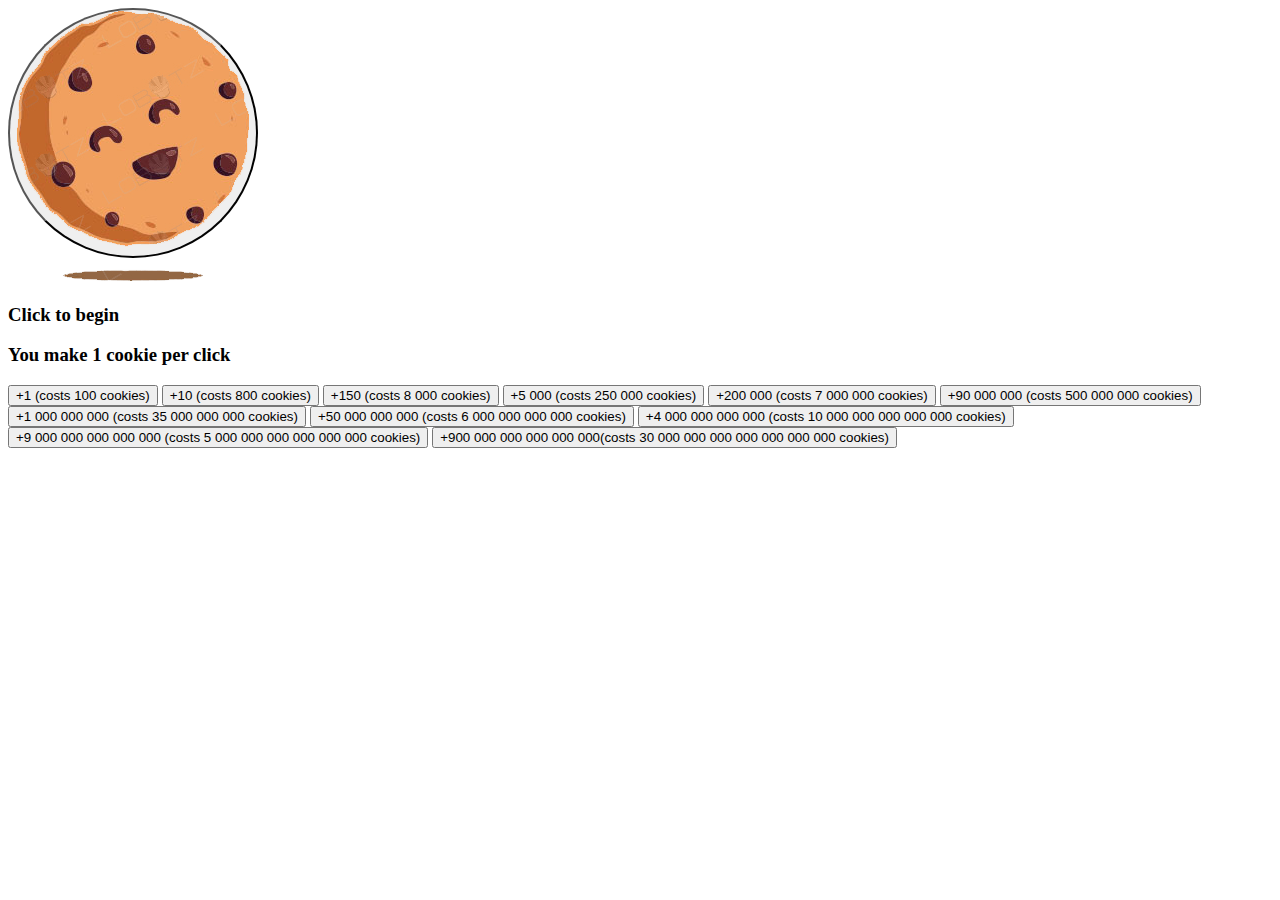
<file: index.html>
<!DOCTYPE html>
<html lang="en">

<head>
    <meta charset="UTF-8">
    <meta http-equiv="X-UA-Compatible" content="IE=edge">
    <meta name="viewport" content="width=device-width, initial-scale=1.0">
    <title>Cookie Clicker Copy</title>
    <link rel="stylesheet" href="css/style.css">
    <link rel="icon" href="bilder/cookielogo.png">
</head>

<body>
    <button id="clickbutton"><img src="bilder/cookielogo.png"></button>

    <h3 id="utskrift">Click to begin</h3>
    <h3 id="antallPerClick">You make 1 cookie per click</h3>
    <button id="oppgradering1">+1 (costs 100 cookies)</button>
    <button id="oppgradering2">+10 (costs 800 cookies)</button>
    <button id="oppgradering3">+150 (costs 8 000 cookies)</button>
    <button id="oppgradering4">+5 000 (costs 250 000 cookies)</button>
    <button id="oppgradering5">+200 000 (costs 7 000 000 cookies)</button>
    <button id="oppgradering6">+90 000 000 (costs 500 000 000 cookies)</button>
    <button id="oppgradering7">+1 000 000 000 (costs 35 000 000 000 cookies)</button>
    <button id="oppgradering8">+50 000 000 000 (costs 6 000 000 000 000 cookies)</button>
    <button id="oppgradering9">+4 000 000 000 000 (costs 10 000 000 000 000 000 cookies)</button>
    <button id="oppgradering10">+9 000 000 000 000 000 (costs 5 000 000 000 000 000 000 cookies)</button>
    <button id="oppgradering11">+900 000 000 000 000 000(costs 30 000 000 000 000 000 000 000 cookies)</button>
    
    
    

    <script src="js/script.js"></script>
</body>

</html>
</file>
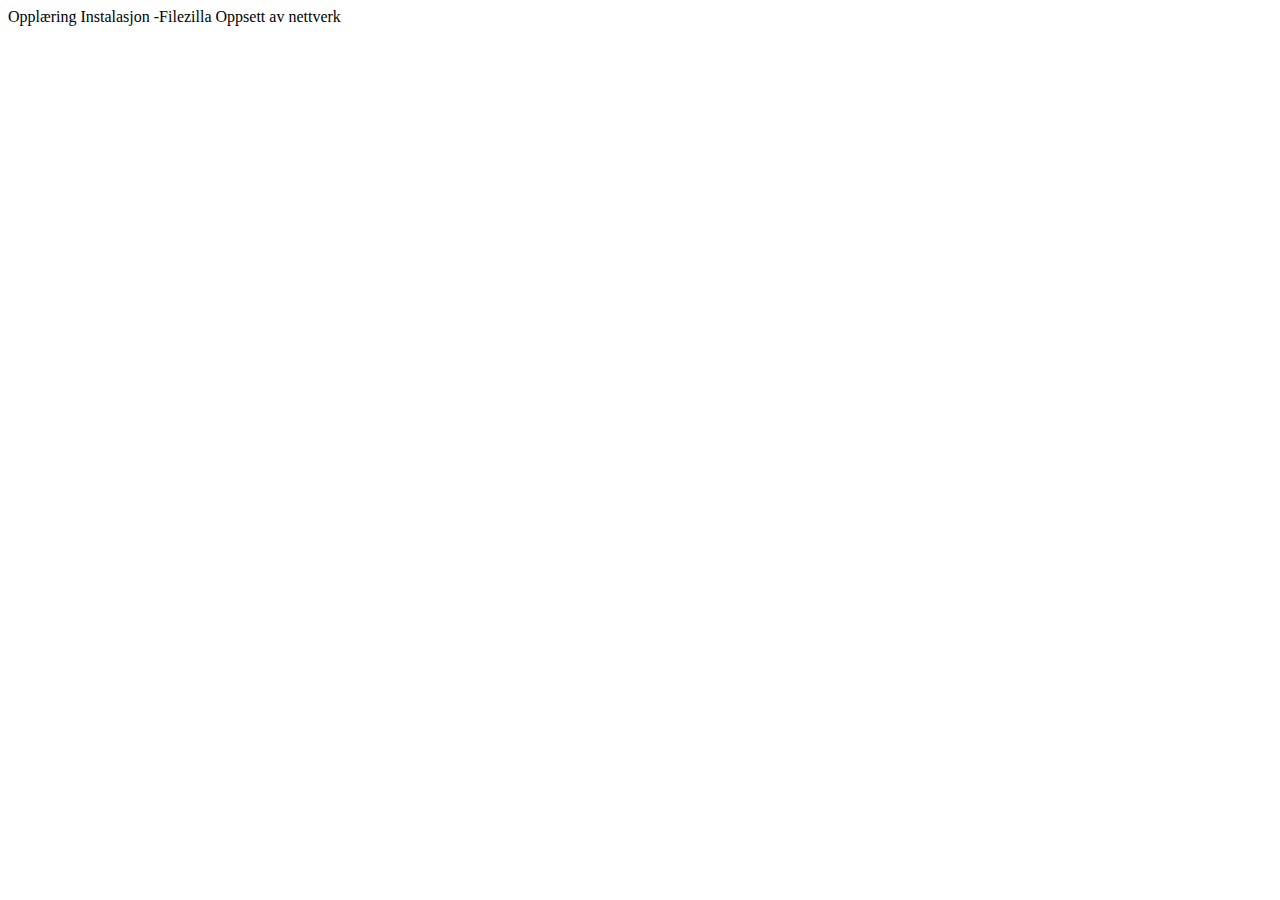
<file: dokumentasjon/FAQ.html>
<!DOCTYPE html>
<html lang="en">
<head>
    <meta charset="UTF-8">
    <meta http-equiv="X-UA-Compatible" content="IE=edge">
    <meta name="viewport" content="width=device-width, initial-scale=1.0">
    <title>FAQ</title>
</head>

<body>
    Opplæring
    Instalasjon
    -Filezilla
    Oppsett av nettverk
    
</body>

</html>
</file>
<file: css/style.css>
#clickbutton {
    position: relative;
    height: 250px;
    width: 250px;
    border-radius: 50%;
}

.cookie {
    padding: 10px 0px;
    height: 110%;
}
</file>
